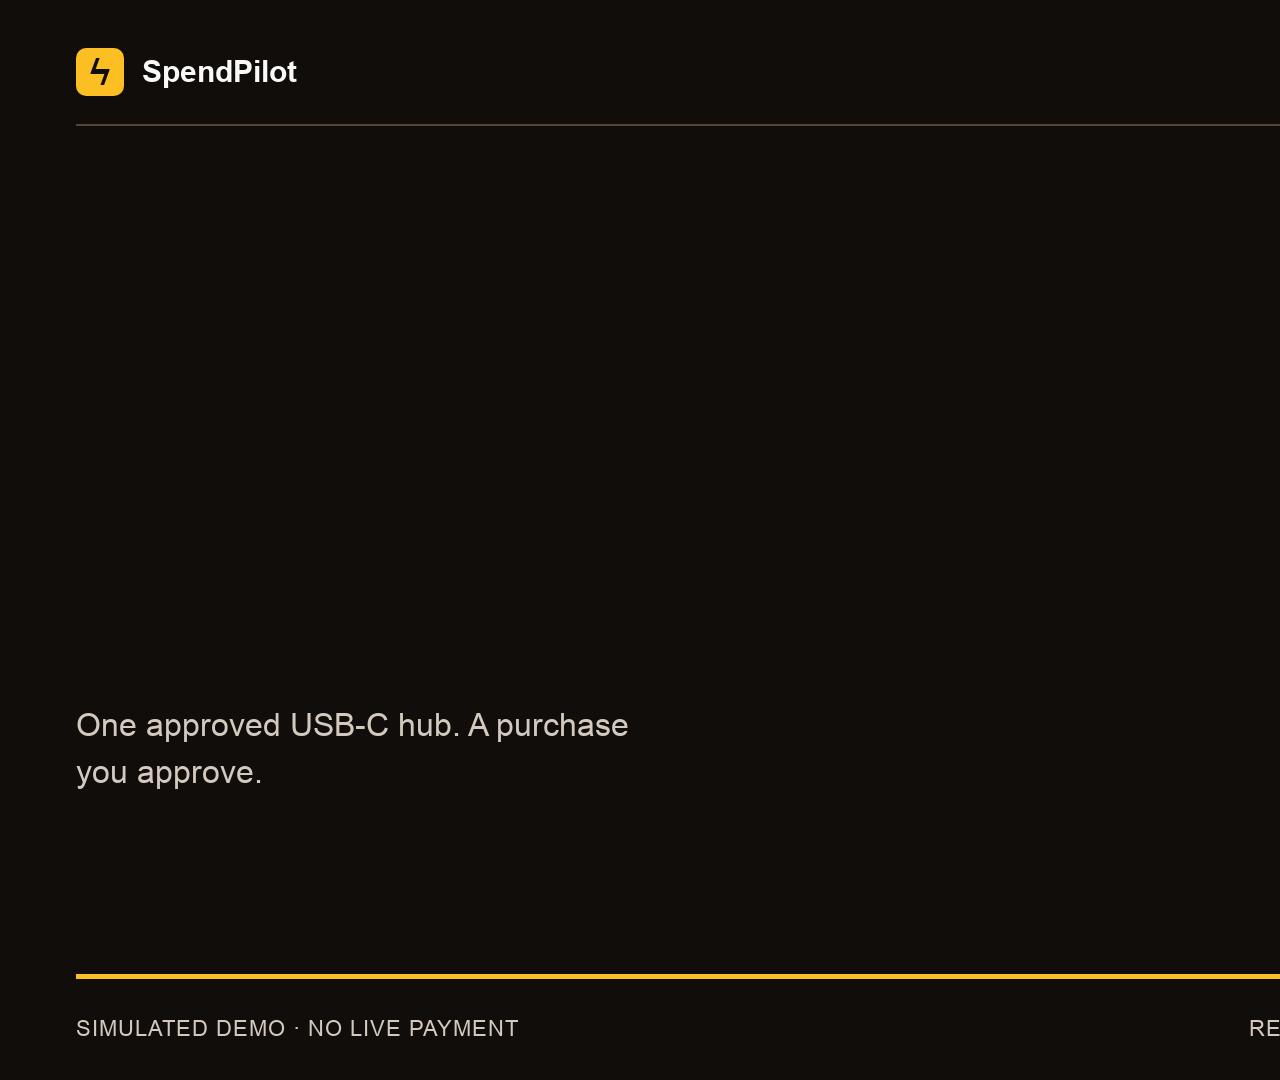
<file: brag-output/composition/index.html>
<!doctype html>
<html lang="en"><head><meta charset="UTF-8"><meta name="viewport" content="width=1920,height=1080"><title>SpendPilot — Stay in control</title>
<script src="assets/gsap.min.js"></script><script src="assets/audio-data.js"></script>
<style>
@font-face{font-family:Brand;src:url('assets/arial.ttf');font-weight:400}
@font-face{font-family:Brand;src:url('assets/arial-bold.ttf');font-weight:700 900}
*{box-sizing:border-box}html,body{margin:0;width:1920px;height:1080px;overflow:hidden;font-family:Brand,sans-serif;background:#100d0b;color:#faf9f7}
#root{position:relative;width:100%;height:100%;overflow:hidden;background:#100d0b}
header{position:absolute;top:48px;left:76px;right:76px;display:flex;justify-content:space-between;align-items:center;font-size:30px;z-index:20}.brand{display:flex;gap:18px;align-items:center;font-weight:700}.mark{display:grid;place-items:center;width:48px;height:48px;background:#fbbf24;color:#100d0b;border-radius:10px;font-size:38px}.context{font-size:22px;letter-spacing:3px;color:#d4c9be}
.rule{position:absolute;top:124px;left:76px;right:76px;height:2px;background:#544435}.rail{position:absolute;bottom:101px;left:76px;width:1768px;height:5px;transform-origin:left;background:#fbbf24;z-index:20}
footer{position:absolute;bottom:38px;left:76px;right:76px;display:flex;justify-content:space-between;color:#d4c9be;font-size:22px;letter-spacing:1px;z-index:20}
.clip{position:absolute;inset:0}.scene-inner{position:absolute;inset:0;padding:190px 76px 140px}.kicker{font-size:24px;letter-spacing:4px;color:#fbbf24;font-weight:700;margin:0 0 24px}h1,h2,p{margin:0}h1{font-size:104px;line-height:1.02;letter-spacing:-4px}h2{font-size:78px;line-height:1.08;letter-spacing:-3px}.accent{color:#fbbf24}.desc{font-size:32px;line-height:1.45;color:#d4c9be;margin-top:30px;max-width:560px}.split{display:grid;grid-template-columns:575px 1fr;gap:60px;align-items:center;height:100%}.left{padding-bottom:24px}.tag{display:inline-block;margin-top:28px;padding:14px 20px;border:2px solid #846a43;color:#fbbf24;font-size:25px;font-weight:700;border-radius:8px}.frame{height:690px;border:3px solid #6e5741;border-radius:20px;overflow:hidden;background:#faf9f7;position:relative;box-shadow:0 22px 70px #0008}.frame img{position:absolute;display:block;max-width:none}
.quote-img{width:1740px;left:-32px;top:-398px}.policy-img{width:1740px;left:-32px;top:-908px}.blocked-img{width:1740px;left:-32px;top:-398px}.passport-img{width:100%;height:100%;object-fit:contain;left:0;top:0}.price{font-size:88px;letter-spacing:-3px;font-weight:700;color:#fbbf24;margin-top:24px}.notes{font-size:24px;color:#d4c9be;margin-top:14px}.checklist{display:flex;flex-direction:column;gap:17px;margin-top:35px;font-size:29px}.checklist span{display:block;padding:15px 0;border-bottom:1px solid #574637}.checklist b{color:#fbbf24;margin-right:15px}
.hook{display:grid;grid-template-columns:1100px 1fr;gap:80px;align-items:center;height:100%}.hook h1{font-size:118px}.hero-control{display:block;color:#fbbf24;font-size:148px;line-height:1.1;letter-spacing:-5px}.scope-hero{border-left:2px solid #72522a;padding-left:40px}.big-number{font-size:84px;font-weight:700;letter-spacing:-3px}.small-label{font-size:26px;line-height:1.4;color:#d4c9be;margin:12px 0 36px}.chip{display:inline-block;padding:12px 18px;border:2px solid #fbbf24;border-radius:8px;font-size:25px;color:#fbbf24}
.ui{background:#faf9f7;color:#18110b;padding:42px;border:3px solid #6e5741;border-radius:20px;position:relative;box-shadow:0 22px 70px #0008}.ui h3{font-size:38px;line-height:1.2;margin:0 0 25px}.ui-label{font-size:23px;letter-spacing:2px;color:#69543e;margin-bottom:20px;font-weight:700}.request-box{padding:30px;border:2px solid #bdb0a3;background:#fff;font-size:34px;line-height:1.4;border-radius:12px}.confirmed{margin:26px 0;font-size:28px;color:#18110b}.confirmed b{display:inline-grid;place-items:center;width:34px;height:34px;margin-right:12px;background:#047857;color:#fff;border-radius:6px}.ui-button{display:inline-block;padding:24px 32px;background:#100d0b;color:#faf9f7;border-radius:9px;font-size:28px;font-weight:700}.ui-note{font-size:25px;color:#5c5044;margin-top:28px;line-height:1.4}.pointer{position:absolute;width:45px;height:56px;right:115px;bottom:72px;z-index:5;filter:drop-shadow(2px 3px 2px #0006)}
.approval-top{display:flex;justify-content:space-between;font-size:25px;border-bottom:2px solid #d0c5b8;padding-bottom:25px;margin-bottom:30px}.approval-price{font-size:68px;font-weight:700;margin-bottom:18px}.approval-state{font-size:29px;font-weight:700;color:#82520c;padding:20px;border:2px solid #c7a268;background:#fff5dd;border-radius:10px;margin-bottom:28px}.hf-transition-panel-reveal{--hf-panel-open:1}.panel-body{max-height:calc(var(--hf-panel-open)*700px);opacity:var(--hf-panel-open);overflow:hidden}
.outro{display:flex;flex-direction:column;justify-content:center;height:100%}.outro h2{font-size:132px;letter-spacing:-6px}.outro-line{font-size:67px;line-height:1.2;margin-top:35px;letter-spacing:-2px}.outro-meta{font-size:28px;color:#d4c9be;margin-top:45px}.end-pill{display:inline-block;align-self:flex-start;font-size:24px;color:#fbbf24;border:2px solid #846a43;border-radius:8px;padding:16px 24px;margin-top:32px}
</style></head><body><div id="root" data-composition-id="main" data-start="0" data-duration="60" data-width="1920" data-height="1080">
<header><div class="brand"><span class="mark">ϟ</span>SpendPilot</div><span class="context">CONTROLLED PROCUREMENT</span></header><div class="rule"></div><div id="music-rail" class="rail"></div>
<section id="s1" class="clip" data-start="0" data-duration="5" data-track-index="1"><div class="scene-inner"><div class="hook"><div><p class="kicker">EQUIP YOUR TEAM.</p><h1>Stay in<span class="hero-control">CONTROL.</span></h1><p class="desc">One approved USB-C hub. A purchase you approve.</p></div><div class="scope-hero"><div class="big-number">S$100</div><p class="small-label">Per checkout cap</p><div class="big-number">S$200</div><p class="small-label">Total run budget</p><span class="chip">ONE TRUSTED ITEM</span></div></div></div></section>
<section id="s2" class="clip" data-start="5" data-duration="8" data-track-index="1"><div class="scene-inner"><div class="split"><div class="left"><p class="kicker">01 / CONFIRM INTENT</p><h2>Start with<br><span class="accent">the scope.</span></h2><p class="desc">One request. One approved item. Limits set before checkout.</p><span class="tag">YOU CONFIRM THE RUN</span></div><div class="ui hf-transition-panel-reveal"><div class="ui-label">CONFIRM REQUEST</div><div class="panel-body"><h3>What equipment do you need?</h3><div class="request-box">Find one approved USB-C hub, within S$100 total. Show me the quote before checkout.</div><div class="confirmed"><b>✓</b>Trusted scope confirmed</div><div id="find-button" class="ui-button">Find the approved quote →</div><p class="ui-note">Illustrated interaction · policy-test fixture</p></div><svg id="pointer-request" class="pointer" viewBox="0 0 40 50"><path d="M3 3 L3 40 L13 30 L22 46 L30 42 L21 27 L36 26 Z" fill="#fbbf24" stroke="#100d0b" stroke-width="3"/></svg></div></div></div></section>
<section id="s3" class="clip" data-start="13" data-duration="9" data-track-index="1"><div class="scene-inner"><div class="split"><div class="left"><p class="kicker">02 / REVIEW QUOTE</p><h2>Inspect<br><span class="accent">every quote.</span></h2><div class="price">S$72.90</div><p class="notes">Fixture quote · Quantity 1</p><p class="desc">The final quoted total controls the budget.</p><span class="tag">ACTUAL DEMO UI</span></div><div class="frame"><img class="quote-img" data-layout-allow-overflow src="assets/quote.jpg" alt="SpendPilot fixture quote"></div></div></div></section>
<section id="s4" class="clip" data-start="22" data-duration="9" data-track-index="1"><div class="scene-inner"><div class="split"><div class="left"><p class="kicker">03 / POLICY CHECKS</p><h2>Limits the<br><span class="accent">server enforces.</span></h2><div class="checklist"><span class="check-item"><b>✓</b>Trusted item &amp; quantity</span><span class="check-item"><b>✓</b>Approved merchant</span><span class="check-item"><b>✓</b>Checkout &amp; run budget</span></div><span class="tag">11 / 11 · FIXTURE CHECKS</span></div><div class="frame"><img class="policy-img" data-layout-allow-overflow src="assets/policy.jpg" alt="SpendPilot spending policy checks"></div></div></div></section>
<section id="s5" class="clip" data-start="31" data-duration="8" data-track-index="1"><div class="scene-inner"><div class="split"><div class="left"><p class="kicker">04 / HUMAN APPROVAL</p><h2>The next move<br><span class="accent">is yours.</span></h2><p class="desc">Inspect the quote. Choose whether to prepare checkout.</p><span class="tag">EXPLICIT ACTION REQUIRED</span></div><div class="ui"><div class="ui-label">CHECKOUT CONTROL</div><div class="approval-top"><b>USB-C Hub · Quantity 1</b><span>SGD</span></div><div class="approval-price">S$72.90</div><div class="approval-state">Human approval stays in control</div><div id="approval-button" class="ui-button">Prepare checkout &amp; review on Reap →</div><p class="ui-note">Illustrated handoff. No hosted approval or payment is shown.</p><svg id="pointer-approval" class="pointer" viewBox="0 0 40 50"><path d="M3 3 L3 40 L13 30 L22 46 L30 42 L21 27 L36 26 Z" fill="#fbbf24" stroke="#100d0b" stroke-width="3"/></svg></div></div></div></section>
<section id="s6" class="clip" data-start="39" data-duration="8" data-track-index="1"><div class="scene-inner"><div class="split"><div class="left"><p class="kicker">05 / FAIL CLOSED</p><h2>Two hubs?<br><span class="accent">Blocked.</span></h2><p class="desc">Outside the trusted scope. Stopped before checkout.</p><span class="tag">NO CHECKOUT CREATED</span></div><div class="frame"><img class="blocked-img" data-layout-allow-overflow src="assets/blocked.jpg" alt="Out-of-scope fixture request blocked"></div></div></div></section>
<section id="s7" class="clip" data-start="47" data-duration="8" data-track-index="1"><div class="scene-inner"><div class="split"><div class="left"><p class="kicker">06 / DECISION PASSPORT</p><h2>Keep the<br><span class="accent">evidence.</span></h2><p class="desc">Readable, source-labelled events for the request, quote and policy decision.</p><span class="tag">AUDIT TIMELINE + JSON</span></div><div class="frame"><img class="passport-img" src="assets/passport.jpg" alt="Actual source-labelled fixture Decision Passport"></div></div></div></section>
<section id="s8" class="clip" data-start="55" data-duration="5" data-track-index="1"><div class="scene-inner"><div class="outro"><p class="kicker">EQUIP YOUR TEAM. STAY IN CONTROL.</p><h2>Spend<span class="accent">Pilot.</span></h2><p class="outro-line">One request. Clear limits.<br>Your approval.</p><p class="outro-meta">Reap × 65labs sandbox demo</p><span class="end-pill">SIMULATED FIXTURE DATA · NO LIVE PAYMENT</span></div></div></section>
<footer><span>SIMULATED DEMO · NO LIVE PAYMENT</span><span>REQUEST → QUOTE → POLICY → YOUR APPROVAL</span></footer>
<audio id="music" src="assets/music.mp3" data-start="0" data-duration="60" data-track-index="10" data-volume="0.30" data-automation='{"version":1,"lanes":[{"target":"volume","points":[{"t":0,"v":0.30},{"t":57,"v":0.30},{"t":60,"v":0}]}]}'></audio>
<audio id="sfx-request" src="assets/click.ogg" data-start="8.74" data-duration="0.01" data-track-index="11" data-volume="0.55"></audio>
<audio id="sfx-checks" src="assets/click.ogg" data-start="22.93" data-duration="0.01" data-track-index="12" data-volume="0.4"></audio>
<audio id="sfx-approval" src="assets/click.ogg" data-start="35" data-duration="0.01" data-track-index="13" data-volume="0.55"></audio>
</div><script>
const tl=gsap.timeline({paused:true});
const scenes=[0,5,13,22,31,39,47,55];
scenes.forEach((start,i)=>{
 const id='#s'+(i+1);
 if(i>0)tl.fromTo(id+' .scene-inner',{opacity:0,x:55},{opacity:1,x:0,duration:.55,ease:'power3.out'},start);
 tl.fromTo(id+' .kicker',{opacity:0,y:12},{opacity:1,y:0,duration:.35,ease:'power2.out'},start+.12);
 tl.fromTo(id+' h1,'+id+' h2',{opacity:0,y:32},{opacity:1,y:0,duration:.6,ease:'power4.out'},start+.2);
 if(i>0&&i<7)tl.fromTo(id+' .tag',{opacity:0,x:-20},{opacity:1,x:0,duration:.4,ease:'power2.out'},start+1);
});
tl.fromTo('.hero-control',{scale:.94},{scale:1,duration:.75,ease:'expo.out'},.1);
tl.fromTo('.scope-hero',{opacity:0,x:50},{opacity:1,x:0,duration:.6,ease:'power3.out'},.8);
tl.fromTo('.hf-transition-panel-reveal',{'--hf-panel-open':0},{'--hf-panel-open':1,duration:.65,ease:'power3.inOut'},5.55);
tl.fromTo('#pointer-request',{x:100,y:65,opacity:0},{x:0,y:0,opacity:1,duration:.7,ease:'power2.out'},7.8);
// beat-locked: 8.74s
 tl.to('#find-button',{scale:.97,duration:.12,yoyo:true,repeat:1},8.74);
tl.fromTo('.check-item',{opacity:0,x:-25},{opacity:1,x:0,stagger:.8,duration:.4,ease:'power2.out'},22.93);
tl.fromTo('#pointer-approval',{x:110,y:60,opacity:0},{x:0,y:0,opacity:1,duration:.7,ease:'power2.out'},33.9);
tl.to('#approval-button',{scale:.97,duration:.12,yoyo:true,repeat:1},35);
tl.fromTo('.outro-line',{opacity:0,y:25},{opacity:1,y:0,duration:.55,ease:'power3.out'},55.6);
// Pre-extracted per-frame music energy drives the ledger rail deterministically.
for(let f=0;f<AUDIO_DATA.frames.length;f++){
 const energy=AUDIO_DATA.frames[f].bands[0];
 tl.set('#music-rail',{opacity:.55+energy*.3,scaleY:1+energy*.35},f/AUDIO_DATA.fps);
}
window.__timelines['main']=tl;
</script></body></html>
</file>
